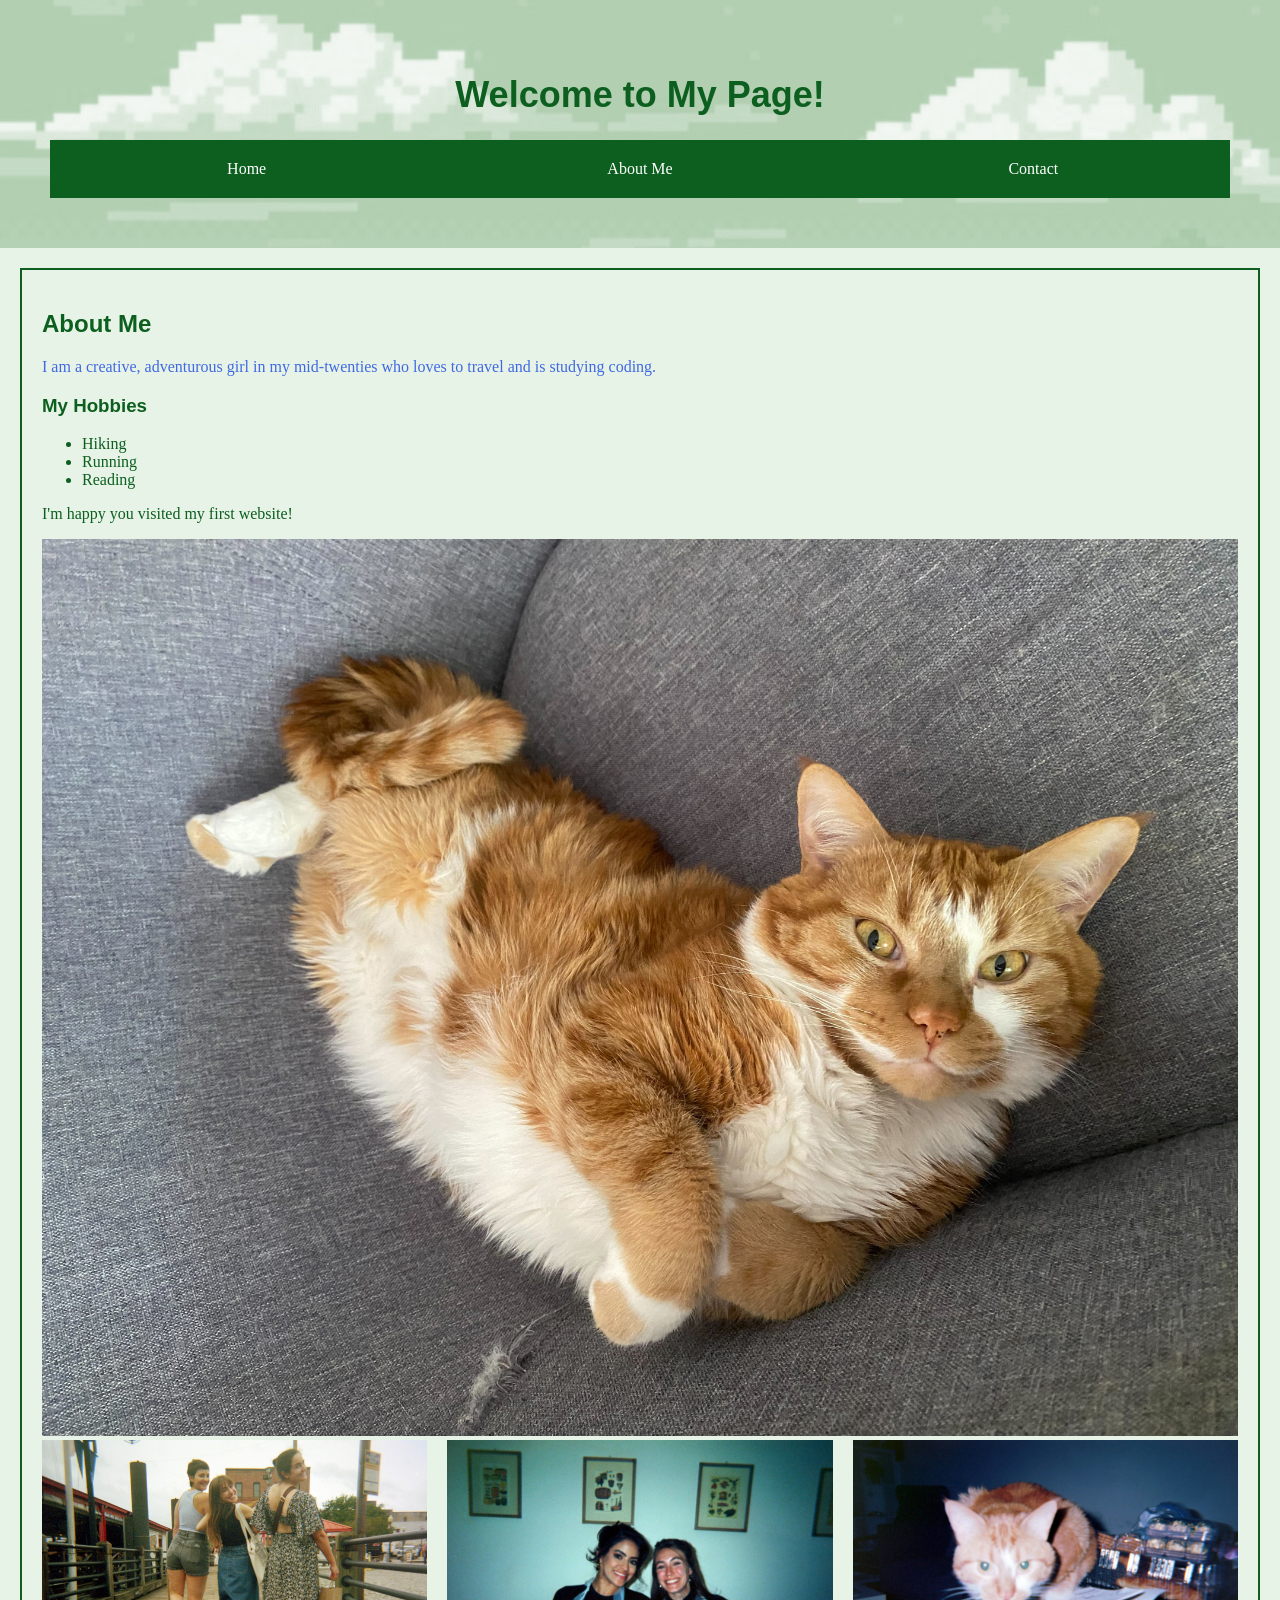
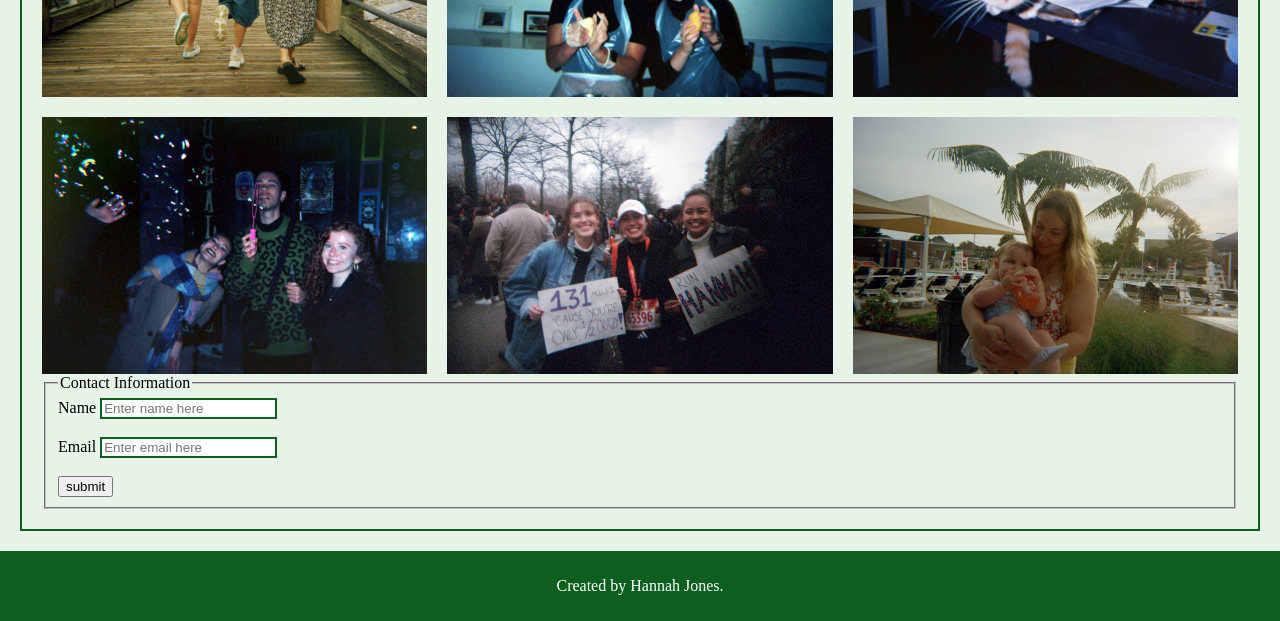
<file: index.html>
<!DOCTYPE html>
<html>

<head>
    <meta charset="utf-8">
    <title>My First HTML Page</title>
    <meta name="viewport" content="width=device-width, initial-scale=1.0">
    <link rel="stylesheet" href="styles.css">
    <script>
        function menu() {
            const mediaQuery = window.matchMedia('(max-width: 600px)');
            if (mediaQuery.matches){
            document.getElementById("navbar").style.right="0px";
            }
            console.log("It worked!")
        }
    </script>
</head>

<body>
    <header>
        <h1 id="main-title">Welcome to My Page!</h1>
        <button type="button" onclick="menu()">☰</button>
        <nav id="navbar">
            <a href="index.html">Home</a></li>
            <a href="about.html">About Me</a></li>
            <a href="contact.html">Contact</a></li>
        </nav>
    </header>
    <main>
        <div id="main">
            <h2>About Me</h2>
            <p>I am a creative, adventurous girl in my mid-twenties who loves to travel and is studying coding.</p>
            <section id="highlight">
                <h3>My Hobbies</h3>
                <ul>
                    <li class="hobbies">Hiking</li>
                    <li class="hobbies">Running</li>
                    <li class="hobbies">Reading</li>
                </ul>
                <p>I'm happy you visited my first website!</p>
            </section>
            <img src="crook.jpg" alt="An orange and white cat laying upside down" width=100%>
            <section id="gallery">
                <img src="gallery/three friends.jpg"
                    alt="Three women linking arms and smiling as they walk on a boardwalk" width=400px>
                <img src="gallery/pasta making.jpg" alt="Two women holding pasta dough and smiling" width=400px>
                <img src="gallery/orange cat.jpg" alt="An orange cat staring into the camera" width=400px>
                <img src="gallery/bubbles.jpg" alt="Two women smiling next to a man blowing bubbles" width=400px>
                <img src="gallery/half marathon.jpg"
                    alt="Two women smiling and holding signs next to a half-marathon runner" width=400px>
                <img src="gallery/baby.jpg" alt="A women smiling down at a baby girl she's holding" width=400px>
            </section>
            <form action="#" method="post" id="contactForm">
                <fieldset>
                    <legend>Contact Information</legend>
                    <label for="name">Name</label>
                    <input type="text" id="name" name="name" placeholder="Enter name here" required><br><br>
                    <label for="email">Email</label>
                    <input type="text" id="email" name="email" placeholder="Enter email here" required><br><br>
                    <input type="submit" value="submit">
                </fieldset>
            </form>
        </div>
    </main>
    <footer>
        <p>Created by Hannah Jones.</p>
    </footer>
</body>

</html>
</file>
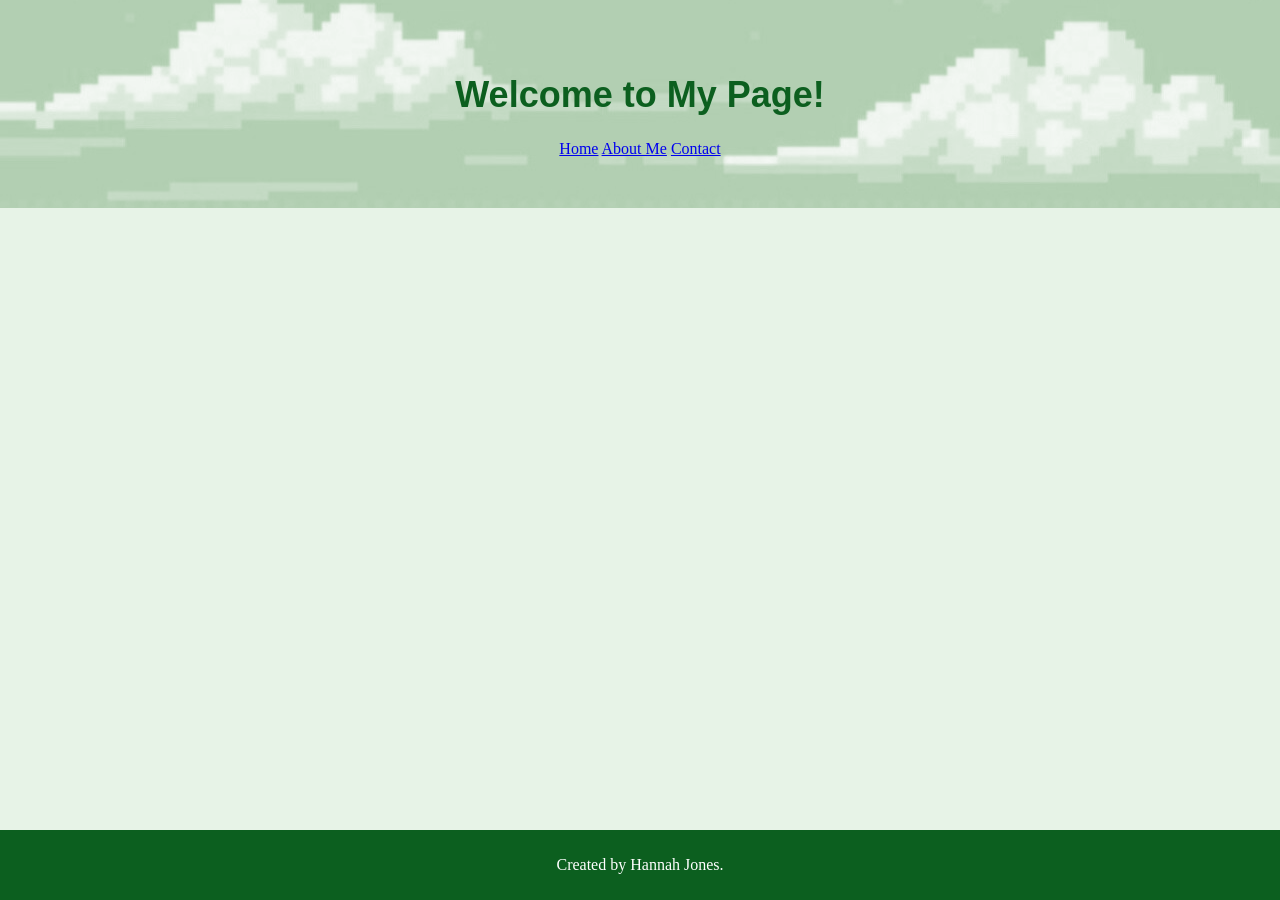
<file: about.html>
<!DOCTYPE html>
<html>

<head>
    <meta charset="utf-8">
    <title>My First HTML Page</title>
    <meta name="viewport" content="width=device-width, initial-scale=1.0">
    <link rel="stylesheet" href="styles.css">
</head>

<body>
    <header>
        <h1 id="main-title">Welcome to My Page!</h1>
        <nav class="navbar">
            <a href="index.html">Home</a></li>
            <a href="about.html">About Me</a></li>
            <a href="contact.html">Contact</a></li>
        </nav>
    </header>
    <main>
    
    </main>
    <footer>
        <p>Created by Hannah Jones.</p>
    </footer>
</body>

</html>
</file>
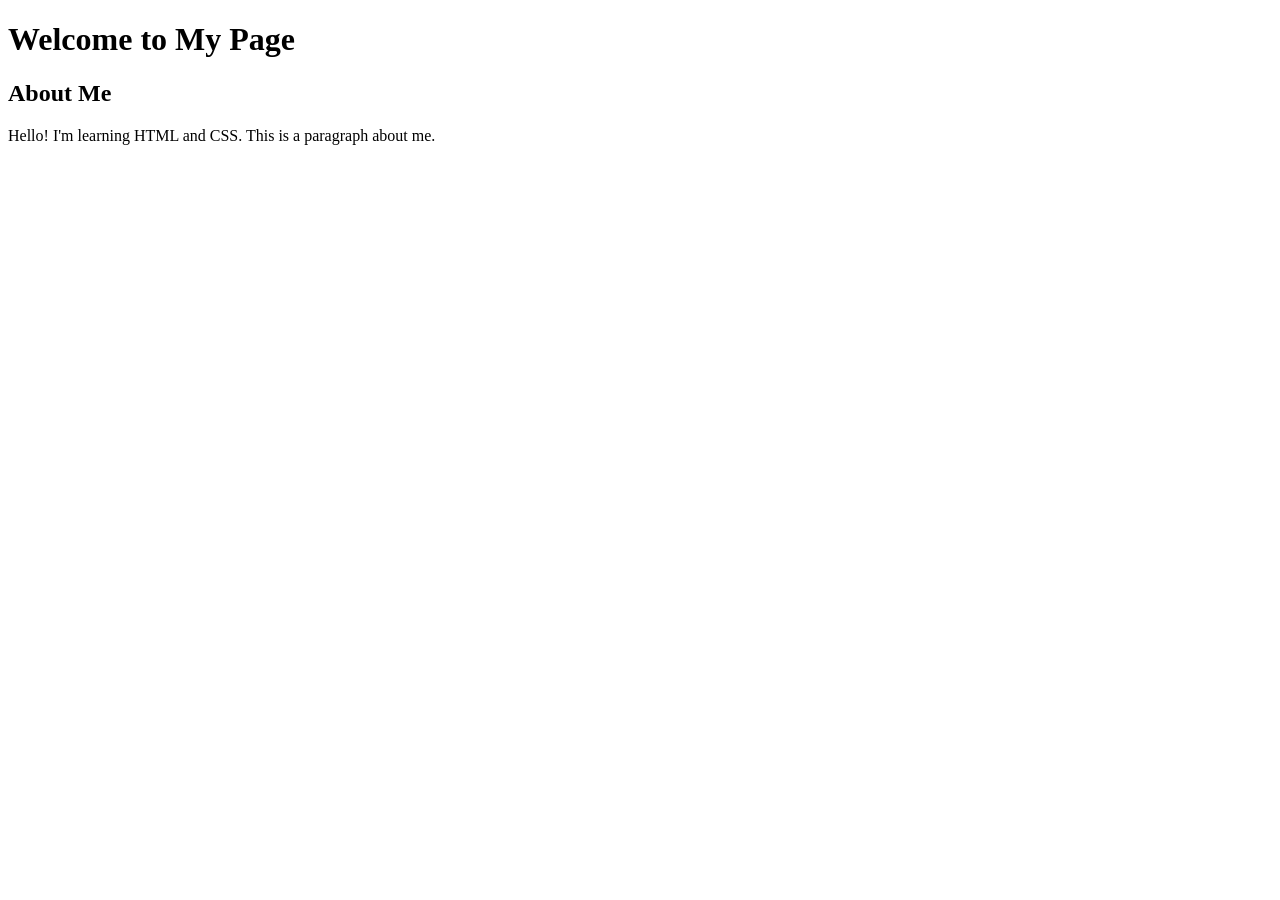
<file: exercise/exercise_02/exercise_02.html>
<!DOCTYPE html>
<html>
<head>
  <title>My First HTML Page</title>
</head>
<body>
  <h1>Welcome to My Page</h1>
  <h2>About Me</h2>
  <p>Hello! I'm learning HTML and CSS. This is a paragraph about me.</p>
</body>
</html>
</file>
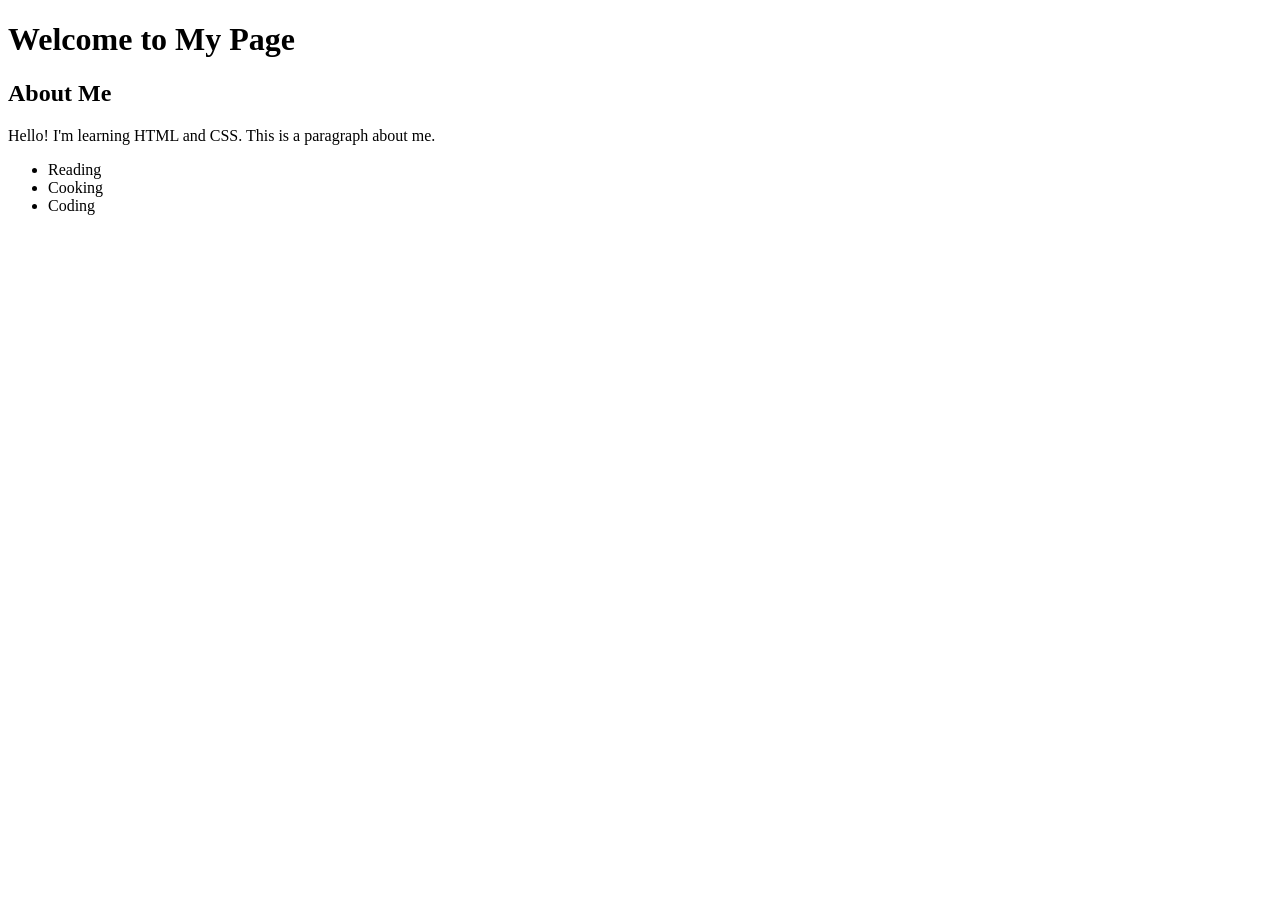
<file: exercise/exercise_03/exercise_03.html>
<!DOCTYPE html>
<html>
<head>
  <title>My First HTML Page</title>
</head>
<body>
  <h1>Welcome to My Page</h1>
  <h2>About Me</h2>
  <p>Hello! I'm learning HTML and CSS. This is a paragraph about me.</p>
	<ul>
		<li>Reading</li>
		<li>Cooking</li>
		<li>Coding</li>
	</ul>
</body>
</html>
</file>
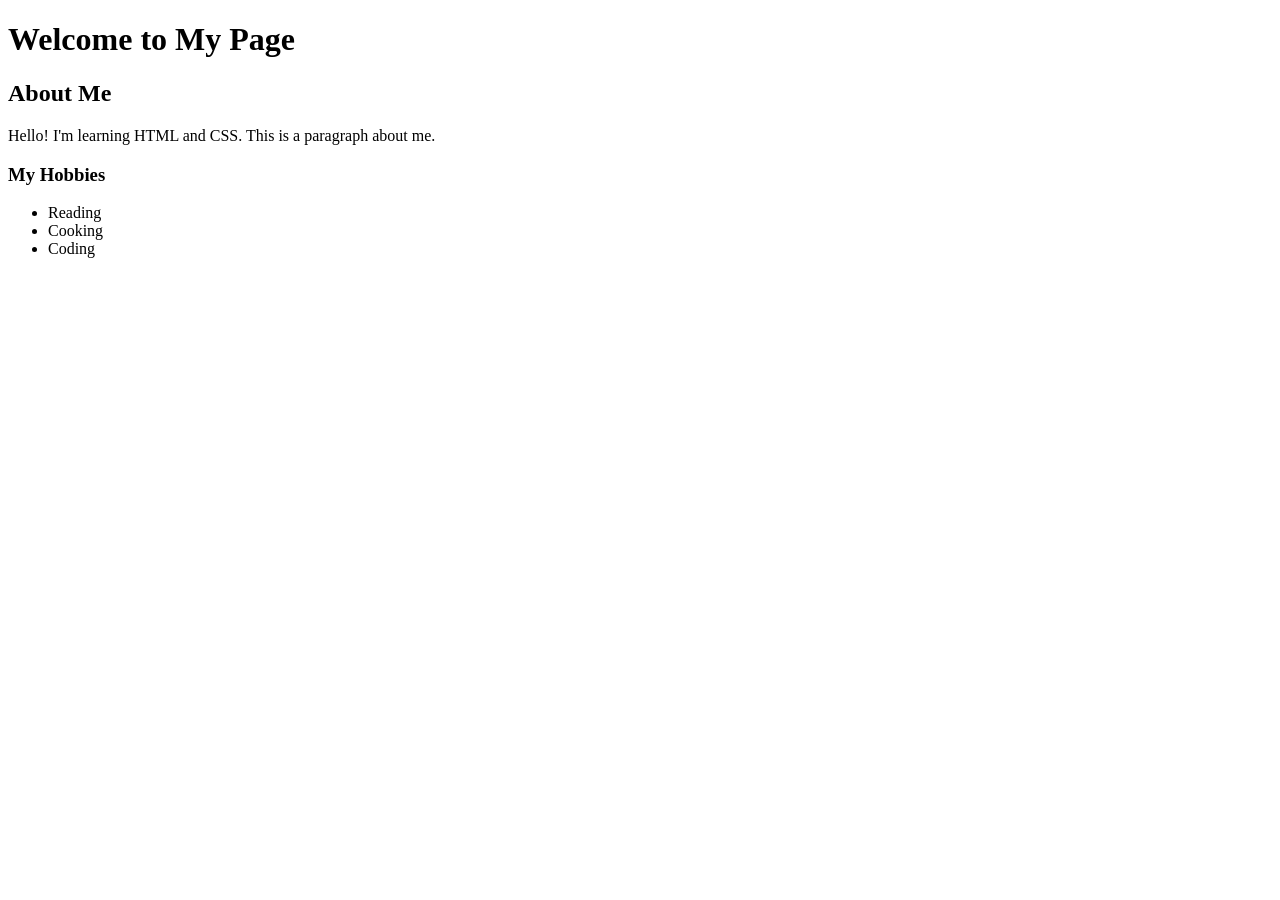
<file: exercise/exercise_05/exercise_05.html>
<!DOCTYPE html>
<html>
<head>
  <title>My First HTML Page</title>
</head>
<body>
  <header>
    <h1>Welcome to My Page</h1>
  </header>
  <main>
    <h2>About Me</h2>
    <p>Hello! I'm learning HTML and CSS. This is a paragraph about me.</p>
    <section>
      <h3>My Hobbies</h3>
      <ul>
        <li>Reading</li>
        <li>Cooking</li>
        <li>Coding</li>
      </ul>
    </section>
  </main>
</body>
</html>
</file>
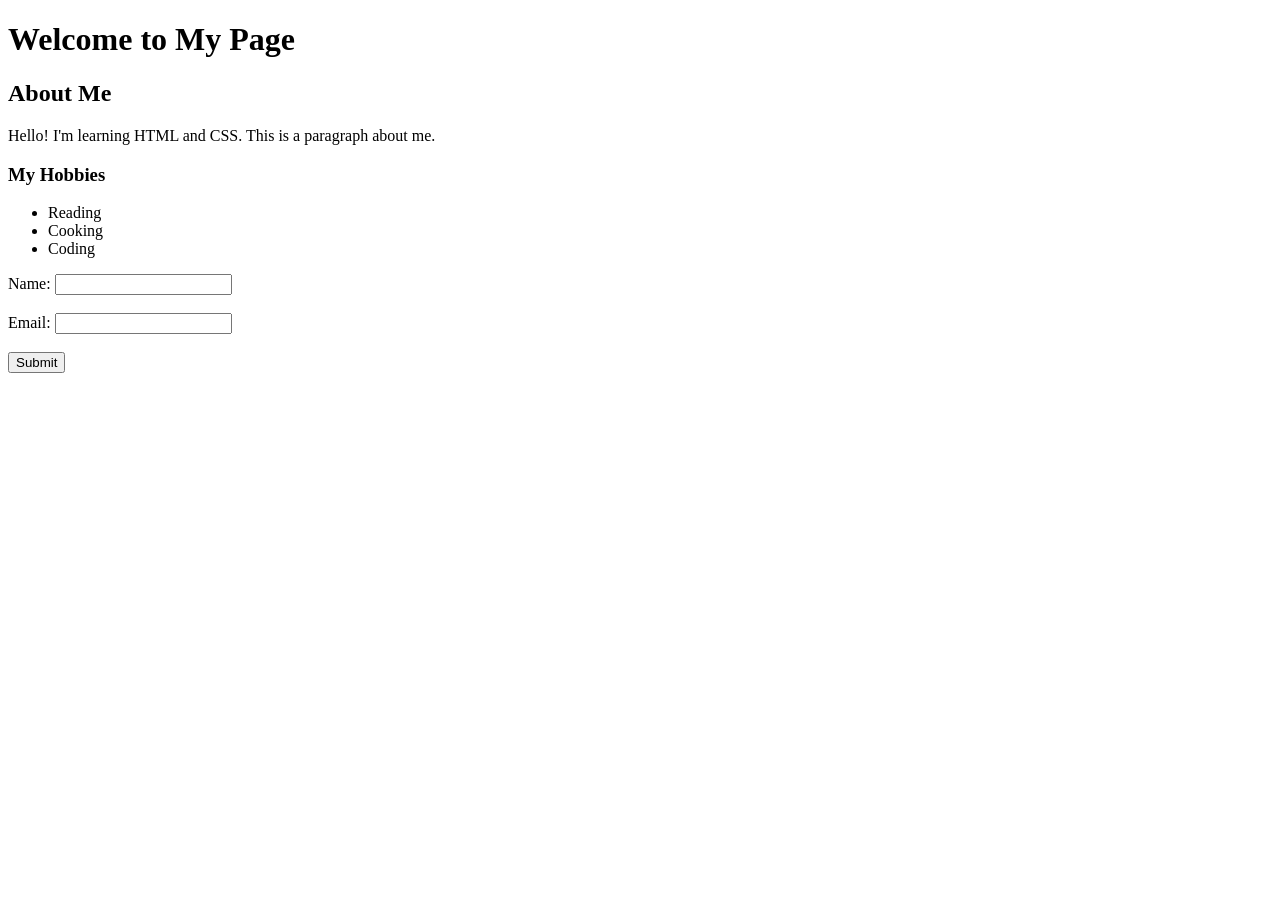
<file: exercise/exercise_06/exercise_06.html>
<!DOCTYPE html>
<html>
<head>
  <title>My First HTML Page</title>
</head>
<body>
  <header>
    <h1>Welcome to My Page</h1>
  </header>
  <main>
    <h2>About Me</h2>
    <p>Hello! I'm learning HTML and CSS. This is a paragraph about me.</p>
    <section>
      <h3>My Hobbies</h3>
      <ul>
        <li>Reading</li>
        <li>Cooking</li>
        <li>Coding</li>
      </ul>
    </section>
  </main>
	<form action="#" method="post">
		<label for="name">Name:</label>
		<input type="text" id="name" name="name" required>
		
		<br><br>
		
		<label for="email">Email:</label>
		<input type="email" id="email" name="email" required>
		
		<br><br>
		
		<button type="submit">Submit</button>
	</form>
</body>
</html>
</file>
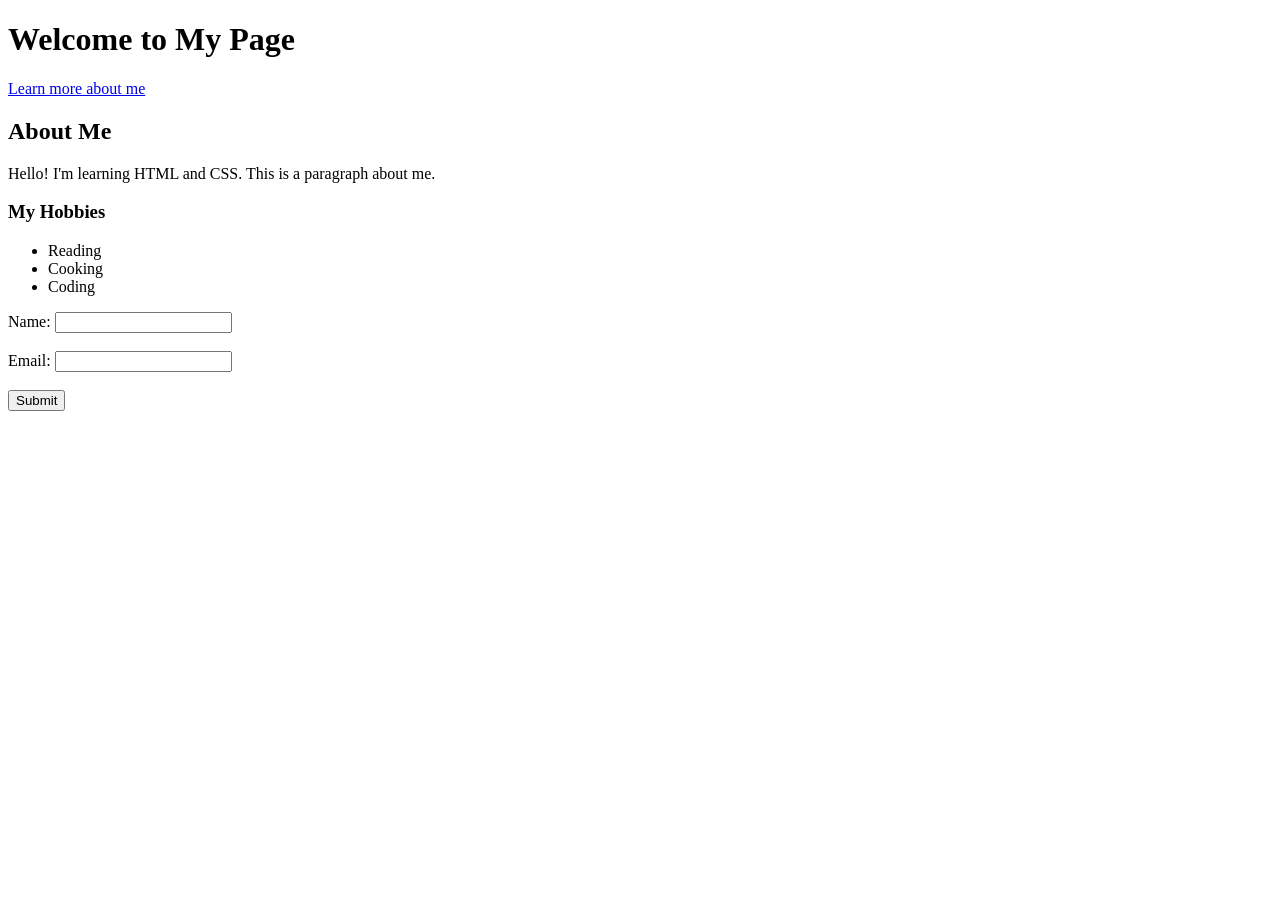
<file: exercise/exercise_07/exercise_07.html>
<!DOCTYPE html>
<html>
<head>
  <title>My First HTML Page</title>
</head>
<body>
  <header>
    <h1>Welcome to My Page</h1>
		<a href="about.html">Learn more about me</a>
  </header>
  <main>
    <h2>About Me</h2>
    <p>Hello! I'm learning HTML and CSS. This is a paragraph about me.</p>
    <section>
      <h3>My Hobbies</h3>
      <ul>
        <li>Reading</li>
        <li>Cooking</li>
        <li>Coding</li>
      </ul>
    </section>
  </main>
	<form action="#" method="post">
		<label for="name">Name:</label>
		<input type="text" id="name" name="name" required>
		
		<br><br>
		
		<label for="email">Email:</label>
		<input type="email" id="email" name="email" required>
		
		<br><br>
		
		<button type="submit">Submit</button>
	</form>
</body>
</html>
</file>
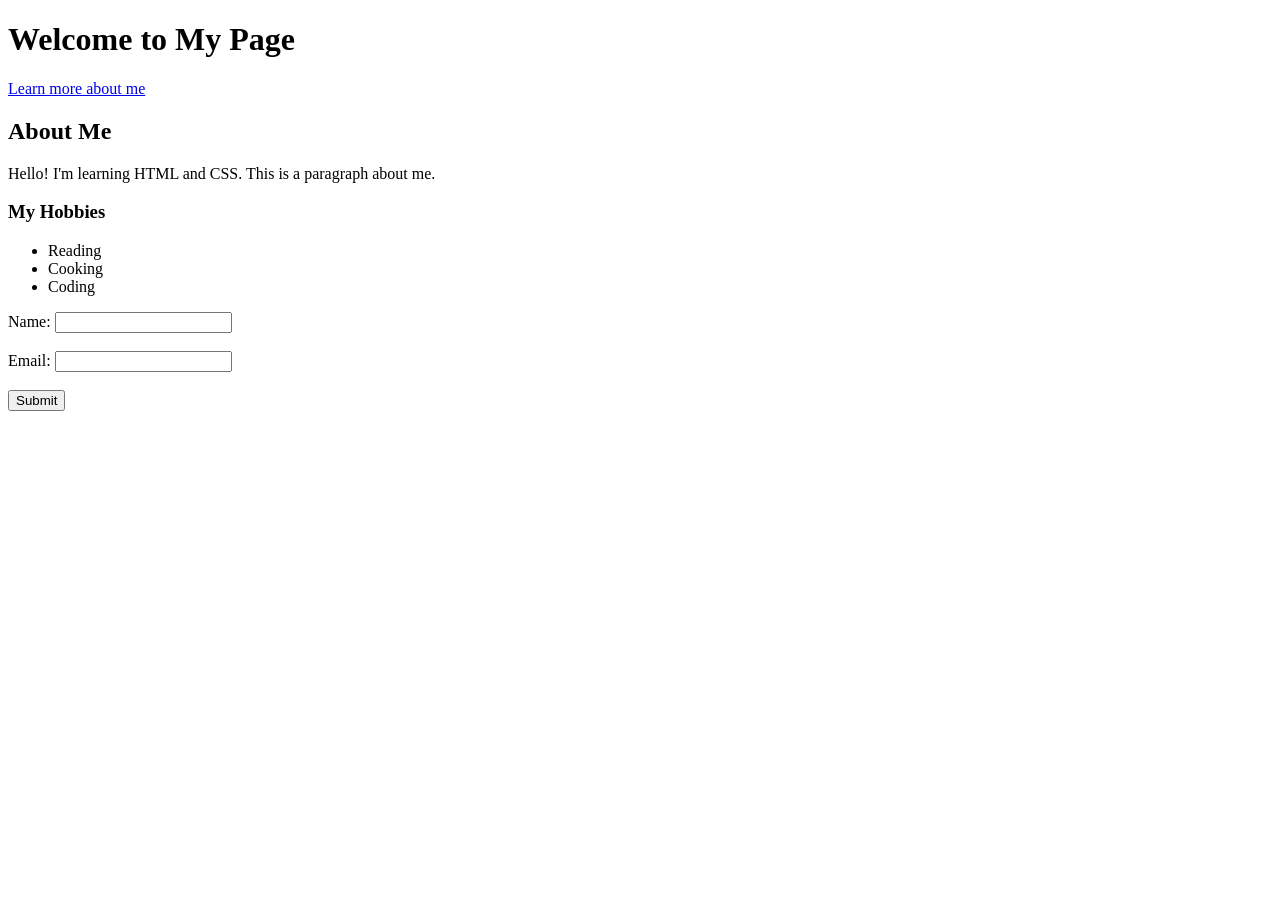
<file: exercise/exercise_08/exercise_08.html>
<!DOCTYPE html>
<html>
<head>
  <title>My First HTML Page</title>
  <meta charset="UTF-8">
  <meta name="viewport" content="width=device-width, initial-scale=1.0">
</head>
<body>
  <header>
    <h1>Welcome to My Page</h1>
		<a href="about.html">Learn more about me</a>
  </header>
  <main>
    <h2>About Me</h2>
    <p>Hello! I'm learning HTML and CSS. This is a paragraph about me.</p>
    <section>
      <h3>My Hobbies</h3>
      <ul>
        <li>Reading</li>
        <li>Cooking</li>
        <li>Coding</li>
      </ul>
    </section>
  </main>
	<form action="#" method="post">
		<label for="name">Name:</label>
		<input type="text" id="name" name="name" required>
		
		<br><br>
		
		<label for="email">Email:</label>
		<input type="email" id="email" name="email" required>
		
		<br><br>
		
		<button type="submit">Submit</button>
	</form>
</body>
</html>
</file>
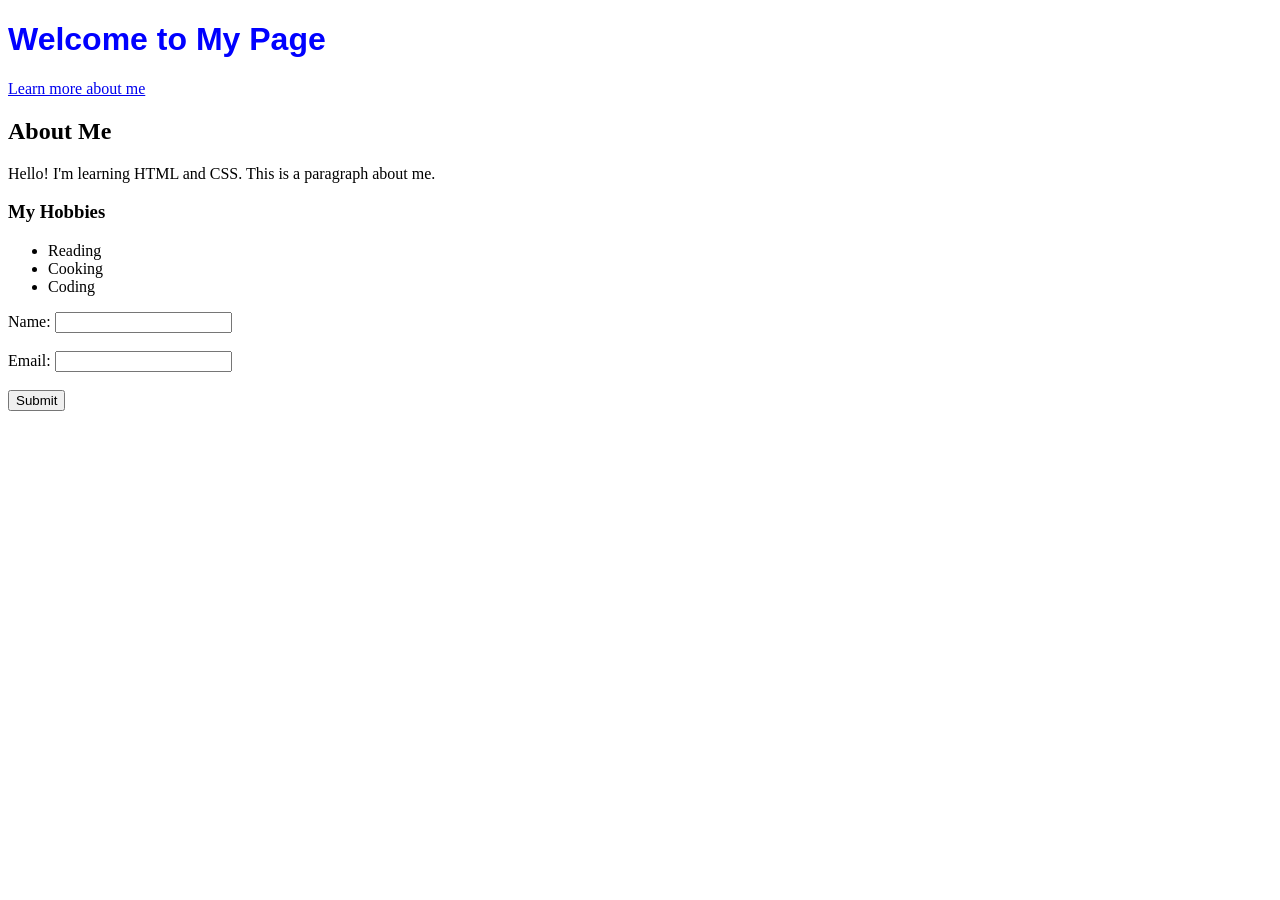
<file: exercise/exercise_09/exercise_09.html>
<!DOCTYPE html>
<html>
<head>
  <title>My First HTML Page</title>
  <meta charset="UTF-8">
  <meta name="viewport" content="width=device-width, initial-scale=1.0">
	<style>
    h1 {
      color: blue;
      font-family: Arial, sans-serif;
    }
  </style>
</head>
<body>
  <header>
    <h1>Welcome to My Page</h1>
		<a href="about.html">Learn more about me</a>
  </header>
  <main>
    <h2>About Me</h2>
    <p>Hello! I'm learning HTML and CSS. This is a paragraph about me.</p>
    <section>
      <h3>My Hobbies</h3>
      <ul>
        <li>Reading</li>
        <li>Cooking</li>
        <li>Coding</li>
      </ul>
    </section>
  </main>
	<form action="#" method="post">
		<label for="name">Name:</label>
		<input type="text" id="name" name="name" required>
		
		<br><br>
		
		<label for="email">Email:</label>
		<input type="email" id="email" name="email" required>
		
		<br><br>
		
		<button type="submit">Submit</button>
	</form>
</body>
</html>
</file>
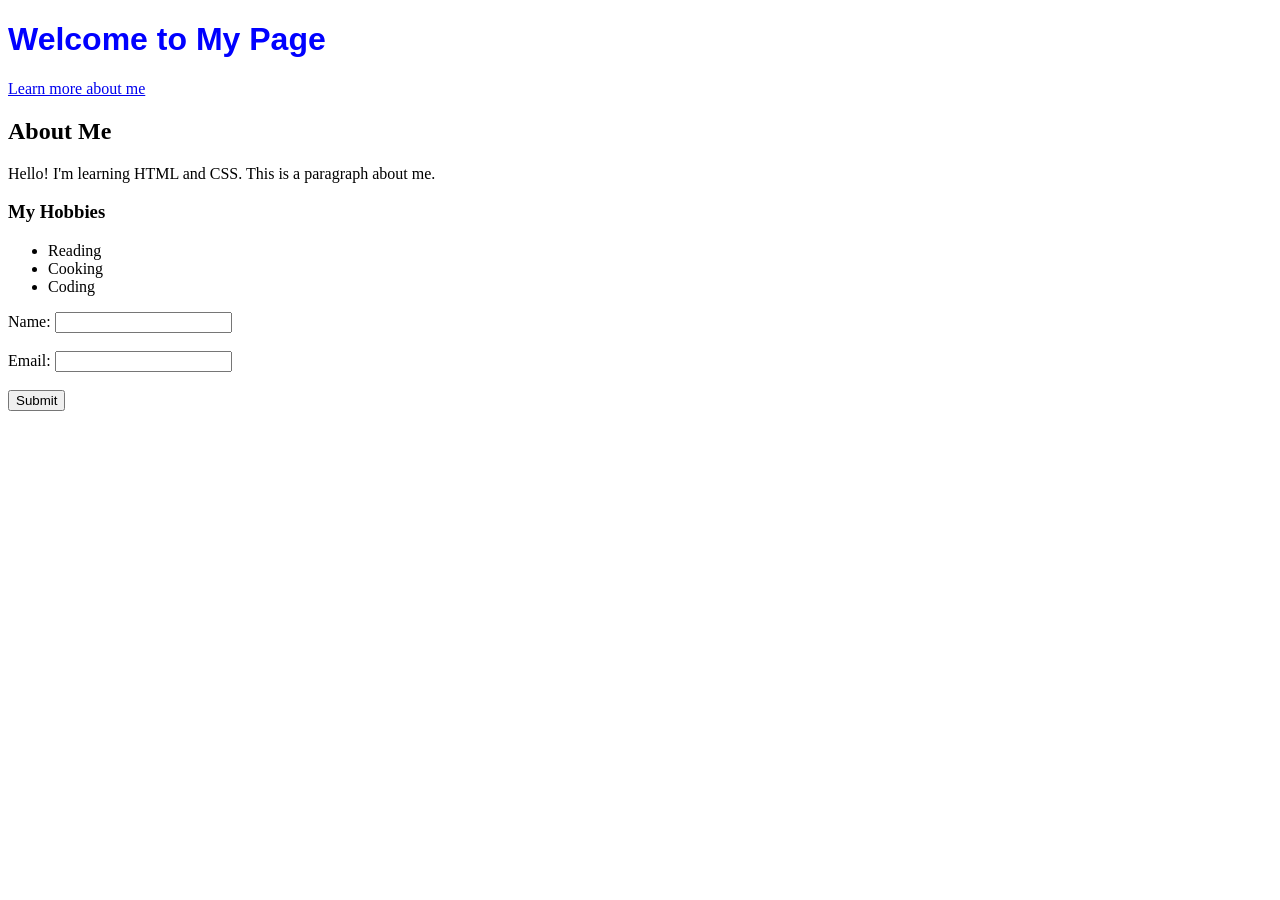
<file: exercise/exercise_10/exercise_10.html>
<!DOCTYPE html>
<html>
<head>
  <title>My First HTML Page</title>
  <meta charset="UTF-8">
  <meta name="viewport" content="width=device-width, initial-scale=1.0">
	<link rel="stylesheet" href="styles.css">
</head>
<body>
  <header>
    <h1>Welcome to My Page</h1>
		<a href="about.html">Learn more about me</a>
  </header>
  <main>
    <h2>About Me</h2>
    <p>Hello! I'm learning HTML and CSS. This is a paragraph about me.</p>
    <section>
      <h3>My Hobbies</h3>
      <ul>
        <li>Reading</li>
        <li>Cooking</li>
        <li>Coding</li>
      </ul>
    </section>
  </main>
	<form action="#" method="post">
		<label for="name">Name:</label>
		<input type="text" id="name" name="name" required>
		
		<br><br>
		
		<label for="email">Email:</label>
		<input type="email" id="email" name="email" required>
		
		<br><br>
		
		<button type="submit">Submit</button>
	</form>
</body>
</html>
</file>
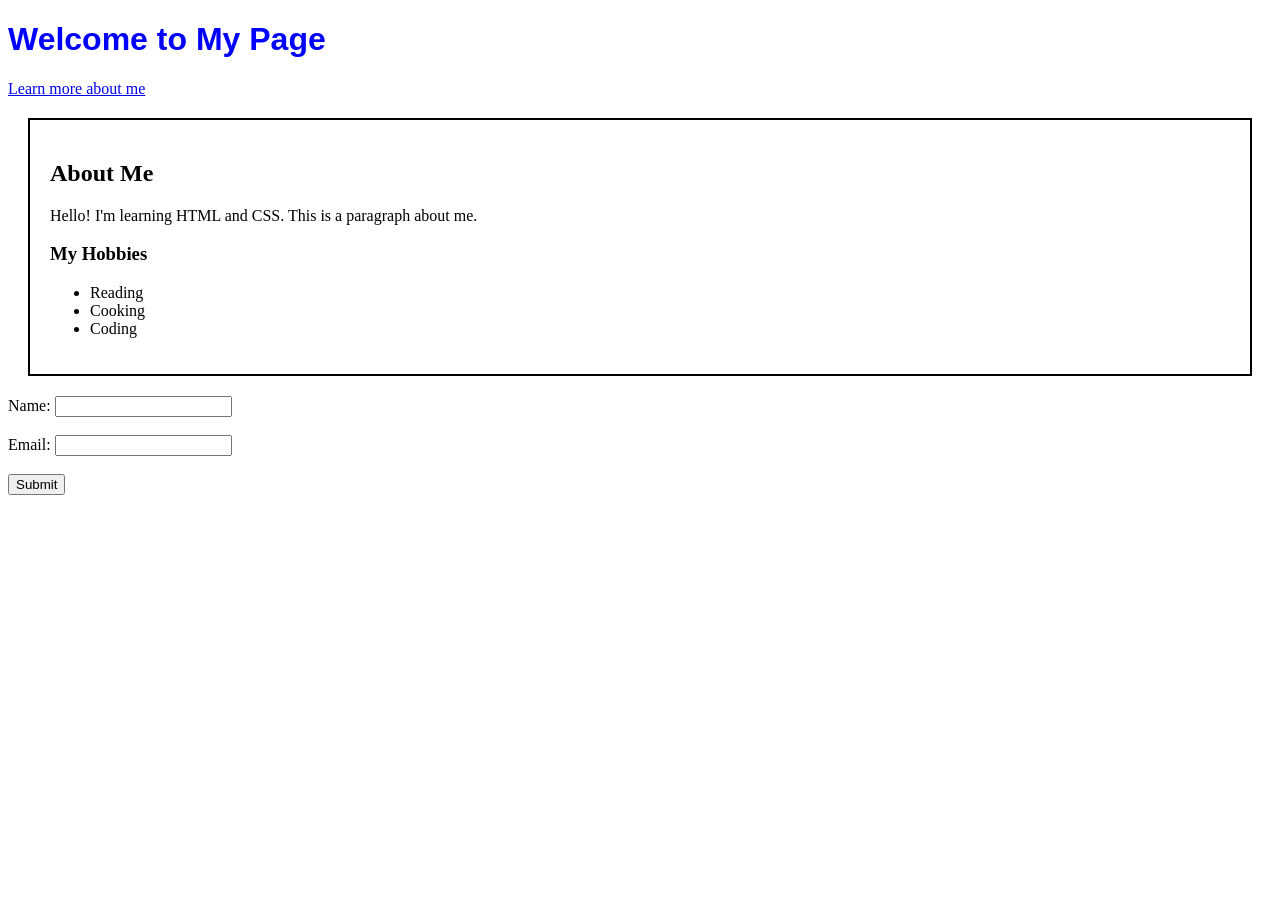
<file: exercise/exercise_11/exercise_11.html>
<!DOCTYPE html>
<html>
<head>
  <title>My First HTML Page</title>
  <meta charset="UTF-8">
  <meta name="viewport" content="width=device-width, initial-scale=1.0">
	<link rel="stylesheet" href="styles.css">
</head>
<body>
  <header>
    <h1>Welcome to My Page</h1>
		<a href="about.html">Learn more about me</a>
  </header>
  <main>
    <div class="container">
      <h2>About Me</h2>
      <p>Hello! I'm learning HTML and CSS. This is a paragraph about me.</p>
      <section>
        <h3>My Hobbies</h3>
        <ul>
          <li>Reading</li>
          <li>Cooking</li>
          <li>Coding</li>
        </ul>
      </section>
    </div>
  </main>
	<form action="#" method="post">
		<label for="name">Name:</label>
		<input type="text" id="name" name="name" required>
		
		<br><br>
		
		<label for="email">Email:</label>
		<input type="email" id="email" name="email" required>
		
		<br><br>
		
		<button type="submit">Submit</button>
	</form>
</body>
</html>
</file>
<file: styles.css>
body {
    background-color: #e7f3e7;
}

header{
    text-align: center;
    padding: 50px;
    background-image: url(header-image.png);
    background-size: cover;
    background-position: center;
}

h1, h2, h3 {
   color: #0c5f1f;
   font-family: Arial, Helvetica, sans-serif;

}

#main-title {
    font-size: 36px;
}


/* nav ul li {
    display: inline;
    padding: 20px;
    border: solid;
} */

@media (max-width: 600px) {
    body {
        background-color: #ffffff;
}
}

#main {
    border: #0c5f1f 2px solid;
    padding: 20px;
    margin: 20px;
    
}

.hobbies {
    color:#0c5f1f;
}

input[type="text"] {
    border: solid 2px #0c5f1f;
}

#gallery {
    display: grid;
    grid-template-columns: 1fr 1fr 1fr;
    grid-gap: 20px;
}

#gallery img{
    width: 100%;
}

@media (max-width: 600px) {
    #gallery {
        grid-template-columns: 1fr;
    }
}

body {
    margin: 0;
    display: flex;
    flex-direction: column;
    min-height: 100vh;

}

footer {
background-color: #0c5f1f;
padding: 10px;
margin-top: auto;
width: auto;
text-align: center;
}

/* a:visited {
    color: plum;
} */

p {
    color: royalblue
}

#highlight p {
    color: #0c5f1f;
}

footer p {
    color: #ffffff
}

@media (min-width: 600px) {

button {
    display: none;
}

#navbar {
    display: flex;
    justify-content: space-around;
    background-color: #0c5f1f;
}

#navbar a {
    color: #ffffff;
    width: 100%;
    padding: 20px 60px;
    text-decoration: none;

}

#navbar a:hover{
    transition-delay: 0.3s;
    background-color: #92ba9c;
}
}

@media (max-width: 600px) {

    button{
        position: fixed;
        top: 0;
        right:0;
        height: 50px;
        width: 50px;
        background-color: #0c5f1f;
        color: #ffffff;
    }

    #navbar {
        display: flex;
        height: 200px; 
        width: 100%;
        background-color: #0c5f1f;
        justify-content: space-around;
        flex-direction: column;
        position: fixed;
        top: 0;
        right: -600px;
    }
    
    #navbar a {
        color: #ffffff;
        width: 100%;
        text-decoration: none;
    }
    
    #navbar a:hover{
        transition-delay: 0.3s;
        background-color: #92ba9c;
    }
    }
</file>
<file: exercise/exercise_10/styles.css>
h1 {
  color: blue;
  font-family: Arial, sans-serif;
}
</file>
<file: exercise/exercise_11/styles.css>
h1 {
  color: blue;
  font-family: Arial, sans-serif;
}

.container {
  border: 2px solid black;
  padding: 20px;
  margin: 20px;
}
</file>
